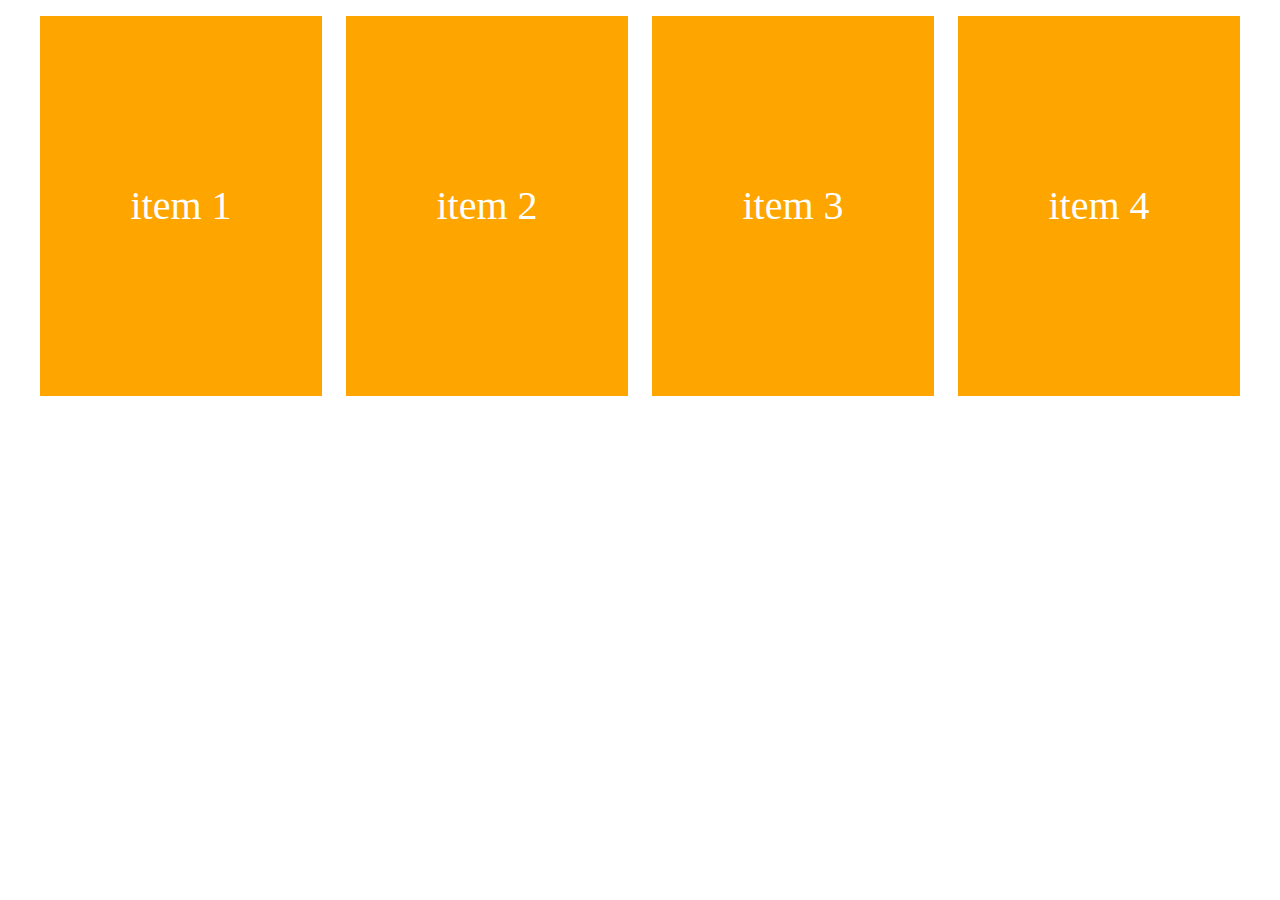
<file: helo.html>
<!DOCTYPE html>
<html lang="en">
<head>
    <meta charset="UTF-8">
    <meta http-equiv="X-UA-Compatible" content="IE=edge">
    <meta name="viewport" content="width=device-width, initial-scale=1.0">
    <title>Document</title>
    <link rel="stylesheet" href="./assess/css/grid.css">
    <link rel="stylesheet" href="./assess/css/main.css">
</head>
<body>
    <div class="grid wide">
        <div class="row">
            <div class="col l-3 m-6 c-12">
                <div class="item">item 1</div>
            </div>
            <div class="col l-3 m-6 c-12">
                <div class="item">item 2</div>
            </div>
            <div class="col l-3 m-6 c-12">
                <div class="item">item 3</div>
            </div>
            <div class="col l-3 m-6 c-12">
                <div class="item">item 4</div>
            </div>
        </div>
    </div>
</body>
</html>
</file>
<file: assess/css/grid.css>
.grid {
    width: 100%;
    display: block;
    padding: 0;
}

.grid.wide {
    max-width: 1200px;
    margin: 0 auto;
}

.row {
    display: flex;
    flex-wrap: wrap;
    margin-left: -4px;
    margin-right: -4px;
}

.row.no-gutters {
    margin-left: 0;
    margin-right: 0;
}

.col {
    padding-left: 4px;
    padding-right: 4px;
}

.row.no-gutters .col {
    padding-left: 0;
    padding-right: 0;
}

.c-0 {
    display: none;
}

.c-1 {
    flex: 0 0 8.33333%;
    max-width: 8.33333%;
}

.c-2 {
    flex: 0 0 16.66667%;
    max-width: 16.66667%;
}

.c-3 {
    flex: 0 0 25%;
    max-width: 25%;
}

.c-4 {
    flex: 0 0 33.33333%;
    max-width: 33.33333%;
}

.c-5 {
    flex: 0 0 41.66667%;
    max-width: 41.66667%;
}

.c-6 {
    flex: 0 0 50%;
    max-width: 50%;
}

.c-7 {
    flex: 0 0 58.33333%;
    max-width: 58.33333%;
}

.c-8 {
    flex: 0 0 66.66667%;
    max-width: 66.66667%;
}

.c-9 {
    flex: 0 0 75%;
    max-width: 75%;
}

.c-10 {
    flex: 0 0 83.33333%;
    max-width: 83.33333%;
}

.c-11 {
    flex: 0 0 91.66667%;
    max-width: 91.66667%;
}

.c-12 {
    flex: 0 0 100%;
    max-width: 100%;
}

.c-o-1 {
    margin-left: 8.33333%;
}

.c-o-2 {
    margin-left: 16.66667%;
}

.c-o-3 {
    margin-left: 25%;
}

.c-o-4 {
    margin-left: 33.33333%;
}

.c-o-5 {
    margin-left: 41.66667%;
}

.c-o-6 {
    margin-left: 50%;
}

.c-o-7 {
    margin-left: 58.33333%;
}

.c-o-8 {
    margin-left: 66.66667%;
}

.c-o-9 {
    margin-left: 75%;
}

.c-o-10 {
    margin-left: 83.33333%;
}

.c-o-11 {
    margin-left: 91.66667%;
}

/* >= Tablet */
@media (min-width: 740px) {
    .row {
        margin-left: -8px;
        margin-right: -8px;
    }

    .col {
        padding-left: 8px;
        padding-right: 8px;
    }

    .m-0 {
        display: none;
    }

    .m-1,
    .m-2,
    .m-3,
    .m-4,
    .m-5,
    .m-6,
    .m-7,
    .m-8,
    .m-9,
    .m-10,
    .m-11,
    .m-12 {
        display: block;
    }

    .m-1 {
        flex: 0 0 8.33333%;
        max-width: 8.33333%;
    }

    .m-2 {
        flex: 0 0 16.66667%;
        max-width: 16.66667%;
    }

    .m-3 {
        flex: 0 0 25%;
        max-width: 25%;
    }

    .m-4 {
        flex: 0 0 33.33333%;
        max-width: 33.33333%;
    }

    .m-5 {
        flex: 0 0 41.66667%;
        max-width: 41.66667%;
    }

    .m-6 {
        flex: 0 0 50%;
        max-width: 50%;
    }

    .m-7 {
        flex: 0 0 58.33333%;
        max-width: 58.33333%;
    }

    .m-8 {
        flex: 0 0 66.66667%;
        max-width: 66.66667%;
    }

    .m-9 {
        flex: 0 0 75%;
        max-width: 75%;
    }

    .m-10 {
        flex: 0 0 83.33333%;
        max-width: 83.33333%;
    }

    .m-11 {
        flex: 0 0 91.66667%;
        max-width: 91.66667%;
    }

    .m-12 {
        flex: 0 0 100%;
        max-width: 100%;
    }

    .m-o-1 {
        margin-left: 8.33333%;
    }

    .m-o-2 {
        margin-left: 16.66667%;
    }

    .m-o-3 {
        margin-left: 25%;
    }

    .m-o-4 {
        margin-left: 33.33333%;
    }

    .m-o-5 {
        margin-left: 41.66667%;
    }

    .m-o-6 {
        margin-left: 50%;
    }

    .m-o-7 {
        margin-left: 58.33333%;
    }

    .m-o-8 {
        margin-left: 66.66667%;
    }

    .m-o-9 {
        margin-left: 75%;
    }

    .m-o-10 {
        margin-left: 83.33333%;
    }

    .m-o-11 {
        margin-left: 91.66667%;
    }
}

/* PC medium resolution > */
@media (min-width: 1113px) {
    .row {
        margin-left: -12px;
        margin-right: -12px;
    }

    .row.sm-gutter {
        margin-left: -5px;
        margin-right: -5px;
    }

    .col {
        padding-left: 12px;
        padding-right: 12px;
    }

    .row.sm-gutter .col {
        padding-left: 5px;
        padding-right: 5px;
    }

    .l-0 {
        display: none;
    }

    .l-1,
    .l-2,
    .l-2-4,
    .l-3,
    .l-4,
    .l-5,
    .l-6,
    .l-7,
    .l-8,
    .l-9,
    .l-10,
    .l-11,
    .l-12 {
        display: block;
    }

    .l-1 {
        flex: 0 0 8.33333%;
        max-width: 8.33333%;
    }

    .l-2 {
        flex: 0 0 16.66667%;
        max-width: 16.66667%;
    }

    .l-2-4 {
        flex: 0 0 20%;
        max-width: 20%;
    }

    .l-3 {
        flex: 0 0 25%;
        max-width: 25%;
    }

    .l-4 {
        flex: 0 0 33.33333%;
        max-width: 33.33333%;
    }

    .l-5 {
        flex: 0 0 41.66667%;
        max-width: 41.66667%;
    }

    .l-6 {
        flex: 0 0 50%;
        max-width: 50%;
    }

    .l-7 {
        flex: 0 0 58.33333%;
        max-width: 58.33333%;
    }

    .l-8 {
        flex: 0 0 66.66667%;
        max-width: 66.66667%;
    }

    .l-9 {
        flex: 0 0 75%;
        max-width: 75%;
    }

    .l-10 {
        flex: 0 0 83.33333%;
        max-width: 83.33333%;
    }

    .l-11 {
        flex: 0 0 91.66667%;
        max-width: 91.66667%;
    }

    .l-12 {
        flex: 0 0 100%;
        max-width: 100%;
    }

    .l-o-1 {
        margin-left: 8.33333%;
    }

    .l-o-2 {
        margin-left: 16.66667%;
    }

    .l-o-3 {
        margin-left: 25%;
    }

    .l-o-4 {
        margin-left: 33.33333%;
    }

    .l-o-5 {
        margin-left: 41.66667%;
    }

    .l-o-6 {
        margin-left: 50%;
    }

    .l-o-7 {
        margin-left: 58.33333%;
    }

    .l-o-8 {
        margin-left: 66.66667%;
    }

    .l-o-9 {
        margin-left: 75%;
    }

    .l-o-10 {
        margin-left: 83.33333%;
    }

    .l-o-11 {
        margin-left: 91.66667%;
    }
}

/* Tablet - PC low resolution */
@media (min-width: 740px) and (max-width: 1023px) {
    .wide {
        width: 644px;
    }
}

/* > PC low resolution */
@media (min-width: 1024px) and (max-width: 1239px) {
    .wide {
        width: 984px;
    }

    .wide .row {
        margin-left: -12px;
        margin-right: -12px;
    }

    .wide .row.sm-gutter {
        margin-left: -5px;
        margin-right: -5px;
    }

    .wide .col {
        padding-left: 12px;
        padding-right: 12px;
    }

    .wide .row.sm-gutter .col {
        padding-left: 5px;
        padding-right: 5px;
    }

    .wide .l-0 {
        display: none;
    }

    .wide .l-1,
    .wide .l-2,
    .wide .l-2-4,
    .wide .l-3,
    .wide .l-4,
    .wide .l-5,
    .wide .l-6,
    .wide .l-7,
    .wide .l-8,
    .wide .l-9,
    .wide .l-10,
    .wide .l-11,
    .wide .l-12 {
        display: block;
    }

    .wide .l-1 {
        flex: 0 0 8.33333%;
        max-width: 8.33333%;
    }

    .wide .l-2 {
        flex: 0 0 16.66667%;
        max-width: 16.66667%;
    }

    .wide .l-2-4 {
        flex: 0 0 20%;
        max-width: 20%;
    }

    .wide .l-3 {
        flex: 0 0 25%;
        max-width: 25%;
    }

    .wide .l-4 {
        flex: 0 0 33.33333%;
        max-width: 33.33333%;
    }

    .wide .l-5 {
        flex: 0 0 41.66667%;
        max-width: 41.66667%;
    }

    .wide .l-6 {
        flex: 0 0 50%;
        max-width: 50%;
    }

    .wide .l-7 {
        flex: 0 0 58.33333%;
        max-width: 58.33333%;
    }

    .wide .l-8 {
        flex: 0 0 66.66667%;
        max-width: 66.66667%;
    }

    .wide .l-9 {
        flex: 0 0 75%;
        max-width: 75%;
    }

    .wide .l-10 {
        flex: 0 0 83.33333%;
        max-width: 83.33333%;
    }

    .wide .l-11 {
        flex: 0 0 91.66667%;
        max-width: 91.66667%;
    }

    .wide .l-12 {
        flex: 0 0 100%;
        max-width: 100%;
    }

    .wide .l-o-1 {
        margin-left: 8.33333%;
    }

    .wide .l-o-2 {
        margin-left: 16.66667%;
    }

    .wide .l-o-3 {
        margin-left: 25%;
    }

    .wide .l-o-4 {
        margin-left: 33.33333%;
    }

    .wide .l-o-5 {
        margin-left: 41.66667%;
    }

    .wide .l-o-6 {
        margin-left: 50%;
    }

    .wide .l-o-7 {
        margin-left: 58.33333%;
    }

    .wide .l-o-8 {
        margin-left: 66.66667%;
    }

    .wide .l-o-9 {
        margin-left: 75%;
    }

    .wide .l-o-10 {
        margin-left: 83.33333%;
    }

    .wide .l-o-11 {
        margin-left: 91.66667%;
    }
}
</file>
<file: assess/css/main.css>
*{
    margin: 0;
    padding: 0;
    box-sizing: border-box;
}
.item{
    margin-top: 16px;
    font-size: 40px;
    color: #fff;
    text-align: center;
    min-height: 380px;
    line-height:380px;
    background-color: orange;
}
</file>
